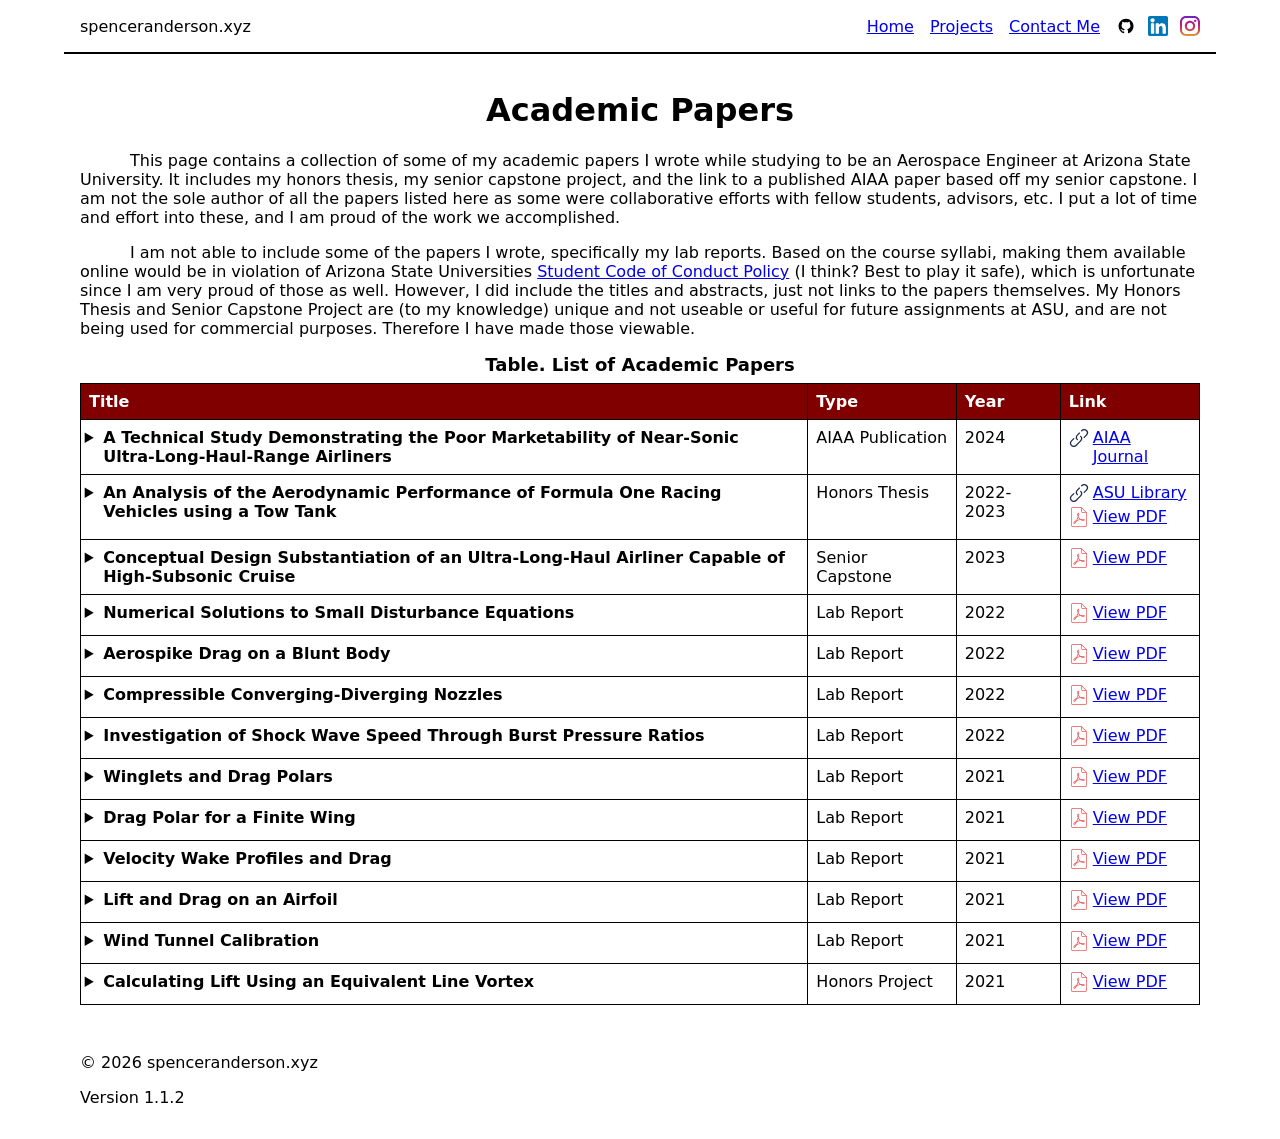
<file: pages/academic-papers.html>
<!doctype html>
<html lang="en">

  <head>
    <meta charset="utf-8">
    <meta name="viewport" content="width=device-width, initial-scale=1">
    <meta name="description" content="Page description">
    <title>Spencer Anderson | Academic Papers</title>
    <link rel="stylesheet" href="../assets/css/site.css">
    <script src="../assets/js/header-footer.js" defer></script>
  </head>

  <body>
    
    <my-header></my-header>

    <main>
      
      <h1 style="text-align: center;">Academic Papers</h1>
      <p style="text-indent: 50px;">
        This page contains a collection of some of my academic papers I wrote while studying to be an Aerospace Engineer at Arizona State University. It includes my honors thesis, my senior capstone project, and the link to a published AIAA paper based off my senior capstone. I am not the sole author of all the papers listed here as some were collaborative efforts with fellow students, advisors, etc. I put a lot of time and effort into these, and I am proud of the work we accomplished.
      </p>
      <p style="text-indent: 50px;">
        I am not able to include some of the papers I wrote, specifically my lab reports. Based on the course syllabi, making them available online would be in violation of Arizona State Universities <a href="https://eoss.asu.edu/dos/srr/codeofconduct" target="_blank" rel="noopener noreferrer">Student Code of Conduct Policy</a> (I think? Best to play it safe), which is unfortunate since I am very proud of those as well. However, I did include the titles and abstracts, just not links to the papers themselves. My Honors Thesis and Senior Capstone Project are (to my knowledge) unique and not useable or useful for future assignments at ASU, and are not being used for commercial purposes. Therefore I have made those viewable.
      </p>

      <div class="papers-table-container">
        <table width="100%">
          <caption>Table. List of Academic Papers</caption>

          <thead>
            <tr>
              <th width="65%">Title</th>
              <th>Type</th>
              <th>Year</th>
              <th>Link</th>
            </tr>
          </thead>

          <tbody>

            <tr>
              <td>
                <details>
                  <summary><b>
                    A Technical Study Demonstrating the Poor Marketability of Near-Sonic Ultra-Long-Haul-Range Airliners
                  </b></summary>
                  <p><b>Abstract:</b></p>
                  <p>
                    The ongoing conflict in Ukraine has closed off portions of European and Asian airspace causing aircraft to fly around these closures increasing flight times. Airline alliances like Star Alliance and the Middle East 3 fly many of the kinds of flights affected by the conflict. In the past, Boeing considered near-sonic flight as a configuration that could alleviate the issue of increased flight times for these airlines. Near-sonic flight presents its own issues, and the following paper will analyze the conceptual designs that form from the airline requirements for legal compliance and that the designs meet the needs of the airline. In addition to reviewing the publicly released specifications of the Boeing “Sonic Cruiser,” we synthesized our own designs using a MDO method. To ensure that all possible corners of the design space were covered, two types of aircraft engine configurations were analyzed: integrated and podded. We found that neither engine configuration led to a marketable design: near-sonic flight does not have enough time savings on short-haul flights and does not meet the economic and legal thresholds to function even with the increased flight times.
                  </p>
                </details>
              </td>
              <td>AIAA Publication</td>
              <td>2024</td>
              <td>
                <a href="https://arc.aiaa.org/doi/10.2514/6.2024-4321"
                  class="paper-link"
                  target="_blank"
                  rel="noopener noreferrer">
                  <img src="../assets/icons/link-svgrepo-com.svg" alt="PDF">
                  AIAA Journal
                </a>
              </td>
            </tr>

            <tr>
              <td>
                <details>
                  <summary><b>
                    An Analysis of the Aerodynamic Performance of Formula One Racing Vehicles using a Tow Tank
                  </b></summary>
                  <p><b>Abstract:</b></p>
                  <p>
                    The objectives of this project are to design a statically determinant load cell mechanism for a prototype tow tank ultimately culminating in the testing of the aerodynamic performance of a Formula One racing car model. This paper also serves as a proof of concept for force data collection for a full-sized tow tank being developed by Isabella All [8]. The project includes the design and construction of the load cell mechanism which utilizes a load cell to measure the force in a specific member of the mechanism which is then used to determine the semi-lift and drag forces for a given test model. For this specific project, a model of the front-end of an F1 racing car was used for data collection and analysis. It was found that for a short period of time within each test run, constant force data was able to be collected from the load cell which could then be transformed into semi-lift and drag force data. Ultimately, the drag coefficient acting on the model was found to be in the range of 0.9 to 1.3 which somewhat falls in line with the estimated values of 0.7 to 1.0 [1] for F1 racing vehicles. Although the final data collected may not be entirely accurate due to errors discussed in the paper, the ideas presented in this project can be fully realized with some minor changes and adjustments.
                  </p>
                </details>
              </td>
              <td>Honors Thesis</td>
              <td>2022-2023</td>
              <td>
                <a href="https://hdl.handle.net/2286/R.2.N.185921"
                  class="paper-link"
                  target="_blank"
                  rel="noopener noreferrer">
                  <img src="../assets/icons/link-svgrepo-com.svg" alt="PDF">
                  ASU Library
                </a>
                <br>
                <a href="https://drive.google.com/file/d/1olLekalDeaD66nRXxR-52NIf9AtqVp3T/preview"
                  class="paper-link"
                  target="_blank"
                  rel="noopener noreferrer">
                  <img src="../assets/icons/pdf-svgrepo-com.svg" alt="PDF">
                  View PDF
                </a>
              </td>
            </tr>

            <tr>
              <td>
                <details>
                  <summary><b>
                    Conceptual Design Substantiation of an Ultra-Long-Haul Airliner Capable of High-Subsonic Cruise
                  </b></summary>
                  <p><b>Abstract:</b></p>
                  <p>
                    This report details the design of the Defiance, an ultra-long-haul airliner designed to cruise at Mach 0.94, as well as the process of arriving at the final design. The target customers of the Defiance are Emirates, Qatar, and Etihad Airways, which collectively are often dubbed the “ME3.” The nearly 10% increase in cruise Mach number as compared to current ultra-long-haul airliners such as the Boeing 777 and the Airbus A350 is expected to decrease flight time by as much as 15.6% and passenger-specific fuel consumption at range by as much as 35.5%. The legacy aerodynamic estimation tools VORLAX and EDET were used heavily by the team over the course of the design process, and ModelCenter was used to run trade studies that allowed the team to optimize the design of the Defiance to the best of their ability.
                  </p>
                </details>
              </td>
              <td>Senior Capstone</td>
              <td>2023</td>
              <td>
                <a href="https://drive.google.com/file/d/1KV0ZG36kPk5ThOyD7LSlGH1dVMP-gcbd/preview"
                  class="paper-link"
                  target="_blank"
                  rel="noopener noreferrer">
                  <img src="../assets/icons/pdf-svgrepo-com.svg" alt="PDF">
                  View PDF
                </a>
              </td>
            </tr>

            <tr>
              <td>
                <details>
                  <summary><b>
                    Numerical Solutions to Small Disturbance Equations
                  </b></summary>
                  <p><b>Abstract:</b></p>
                  <p>
                    The objective of this experiment was to find a solution for the subsonic Prandtl-Glauert (PG) Equation using a Computational Fluid Dynamics (CFD) simulation to find the pressure distribution and drag coefficient of a symmetrical airfoil in order to compare the results to an incompressible and transonic simulation. This was done by setting up a computational model for the airfoil comprising 4 boundaries to the experimental area and overlaying a mesh grid on this area. The boundary conditions and mesh points were then solved using a central differencing method to obtain the velocity potential over the airfoil, which was then used to find the pressure distribution and drag coefficients. The results of the experiment showed that the subsonic simulation compared well to the results of the incompressible and transonic simulations for Mach 0.3 proving its accuracy for the subsonic regime. However, at Mach 0.85, the results became inaccurate due to the presence of a shockwave which was is not accounted for in the PG equation. Because of this, the transonic simulation was shown to be more accurate at higher Mach numbers which was expected. Overall, this experiment showed the differences between the subsonic and transonic simulations and how the subsonic simulation has a limited application to Mach numbers below 0.8. This experiment is also a great example as to why computational methods of analysis can be much faster and maintain the same accuracy of experimental or analytical methods.
                  </p>
                </details>
              </td>
              <td>Lab Report</td>
              <td>2022</td>
              <td>
                <a href="https://youtu.be/dQw4w9WgXcQ?si=VQz-iVGm2F9dVp1z?autoplay=1"
                  class="paper-link"
                  target="_blank"
                  rel="noopener noreferrer">
                  <img src="../assets/icons/pdf-svgrepo-com.svg" alt="PDF">
                  View PDF
                </a>
              </td>
            </tr>

            <tr>
              <td>
                <details>
                  <summary><b>
                    Aerospike Drag on a Blunt Body
                  </b></summary>
                  <p><b>Abstract:</b></p>
                  <p>
                    The goal of this report is to showcase an experiment that was designed to measure how the addition of an aerospike effect the drag on a blunt body. Two specific variables, Mach number and the aerospike length to body diameter ratio, were tested and it was found that an increase in either variable decreased the drag acting on the body. The ratio variable had the bigger impact with huge drag reduction but also had a limit to its effectiveness. However, the Mach number appeared to have no such limit and increasing the Mach number beyond the range tested may show a further reduction in the drag. This was shown by the creation of a MATLAB function that quadratically interpolated between the Mach numbers and cubically interpolated between the length ratios. Due to this function is was found that the upper limit of the length ratio was 1.25 and that after this point, the drag started to increase again. A minimum drag coefficient of 0.46 was found at a Mach number of 3 and a length ratio of 1.25, which is much lower than the drag coefficient of 0.95 when there was no aerospike present. Pressure coefficient data was also analyzed and supported these findings showing a decrease in the pressure, equating to a decrease in drag, with the addition of an aerospike. However, this analysis only showed a pressure decrease up to a certain location on the body and that after this point the pressure data for all cases matched each other. This analysis showed that the aerospike is only able to decrease the drag on the front face and front fore section of the body. Applying what was found in the data analysis to a hypothetical missile design showed that the thrust required to operate the missile in cruise decreased by half with the addition of an aerospike. With all that being said, it is evident that an aerospike is an essential component to any supersonic vehicle due to the improved drag reduction it offers.
                  </p>
                </details>
              </td>
              <td>Lab Report</td>
              <td>2022</td>
              <td>
                <a href="https://youtu.be/dQw4w9WgXcQ?si=VQz-iVGm2F9dVp1z?autoplay=1"
                  class="paper-link"
                  target="_blank"
                  rel="noopener noreferrer">
                  <img src="../assets/icons/pdf-svgrepo-com.svg" alt="PDF">
                  View PDF
                </a>
              </td>
            </tr>

            <tr>
              <td>
                <details>
                  <summary><b>
                    Compressible Converging-Diverging Nozzles
                  </b></summary>
                  <p><b>Abstract:</b></p>
                  <p>
                    When investigating the characteristics of Converging-Diverging Nozzles, the relative change in density for a given change in pressure attributed to high-speed flows, otherwise known as compressibility, alters the attributes of the flow with respect to the area of the cross-section. A flow within the subsonic regime will inversely increase in velocity as the cross-section area decreases, however, a fluid at speeds within the supersonic regime will increase in velocity as the cross-section area increases. Converging-Diverging Nozzles such as the De-Laval Nozzle induce pressure ratios between the inlet and outlet that dictate whether the fluid flow will be subsonic, choked with a Mach number of 1, or supersonic; all of which generate varying performances qualities. In this experiment, the key objective is to explore the parameters and components of compressible nozzle flow by utilizing a nozzle- flow test rig equipped with numerous pressure gauges, inlet and outlet thermometers, and a mass-flow rotameter. In the first part of the experiment, the ambient pressure and temperature are collected, and the nozzle-flow test rig is powered on. In part two, the control is set by keeping the outlet pressure fixed while performing five trials with varying inlet pressures in an increasing order. On the other hand, part three requires the inlet pressure to be fixed at a specific gauge pressure while the outlet pressure is incrementally increased for a total of five trials. The mass flow rate, temperature, and pressure at each individual pressure gauge for all eight pressure taps are collected within each trial for both parts. Part one and two of the experiment revealed that specific inlet and outlet pressures combinations enabled pressure ratios to spike causing shocks to form. At locations 2.25-milimeters, 3- milimeters, and 4.5-milimeters, shocks are formed after the generated pressure ratios of roughly 0.5, 0.26, and 0.15 respectively. Further observation throughout this experiment revealed the varying behaviors of Mach number, stagnation pressure, and stagnation temperature after the throat of the nozzle depending on whether the fluid is within the subsonic or supersonic regime. The study of Converging-Diverging Nozzles and its properties are significant in order to engineer engines and propulsion systems for their intended purpose, whether they are designed to invoke or avoid shock waves.
                  </p>
                </details>
              </td>
              <td>Lab Report</td>
              <td>2022</td>
              <td>
                <a href="https://youtu.be/dQw4w9WgXcQ?si=VQz-iVGm2F9dVp1z?autoplay=1"
                  class="paper-link"
                  target="_blank"
                  rel="noopener noreferrer">
                  <img src="../assets/icons/pdf-svgrepo-com.svg" alt="PDF">
                  View PDF
                </a>
              </td>
            </tr>

            <tr>
              <td>
                <details>
                  <summary><b>
                    Investigation of Shock Wave Speed Through Burst Pressure Ratios
                  </b></summary>
                  <p><b>Abstract:</b></p>
                  <p>
                    Characterized by a relatively high Mach Number and turbulent nature, High-Speed flows differ from Low-Speed flows in that it incorporates compressibility and its subsequent effects. Considered a High-Speed flow, a flow within the Supersonic regime, which breaks the local speed of sound, often invoke the presence of a Normal Shock. A Normal Shock is characterized by its perpendicular or “normal” alignment with the direction of a High- Speed flow and is generated by the drastic difference in pressure causing the specific pressure ratios inherent to Shocks. In this specific laboratory experiment, the correlation between the pressures within the Driver and Driven sections of a Shock Tube are investigated along with its influence and impact to the speed of the produced Shock Wave. This experiment is conducted by utilizing different membrane materials to act as a barrier between the Driver and Driven sections. This barrier between the Diaphragm allows the Driver section to be pressurized while maintaining the atmospheric pressure within the Driven portion before the material ruptures causing a Normal Shock Wave. Both Static and Dynamic Pressure Transducers within the Shock Tube’s Driven section measure and collect data according to the pressure differences and changes throughout the Shock Tube. The measurements and collected data in the laboratory allow for the linear correlation between Shock Wave Pressure Ratio, Burst Pressure Ratio, and Shock Wave Speed to be established. Overall, the forementioned High-Speed concepts in regard to Normal Shock are critical in the thermodynamic and aerodynamic aspects of designing an effective jet engine for an aircraft’s intended purpose
                  </p>
                </details>
              </td>
              <td>Lab Report</td>
              <td>2022</td>
              <td>
                <a href="https://youtu.be/dQw4w9WgXcQ?si=VQz-iVGm2F9dVp1z?autoplay=1"
                  class="paper-link"
                  target="_blank"
                  rel="noopener noreferrer">
                  <img src="../assets/icons/pdf-svgrepo-com.svg" alt="PDF">
                  View PDF
                </a>
              </td>
            </tr>

            <tr>
              <td>
                <details>
                  <summary><b>
                    Winglets and Drag Polars
                  </b></summary>
                  <p><b>Abstract:</b></p>
                  <p>
                    The goal of this experiment is to determine the lift and drag properties of the Eppler 212 Airfoil when a series of winglets are installed at different Reynolds Numbers. This experiment includes the effects of pressure drag, friction drag, and induced drag. This experiment was accomplished by placing the Eppler 212 airfoil in a low-speed wind tunnel, after installing the winglet, and measuring the axial and normal forces acting on it for angles of attack ranging from -15 degrees to 25 degrees at a Reynolds Number of 100k and 200k. From this, lift-curve and drag polar plots were made for each winglet at each Reynolds Number. It was found that some of the winglets helped to improve the lift and drag properties, but some did not have much of an effect. The notable winglets include the angle variation winglets, the medium length winglet, and the top and middle winglets. These specific winglets improved the lift and lift to drag ratio the most while also decreasing drag, leading to the conclusion that they are useful for actual aircraft and flight.
                  </p>
                </details>
              </td>
              <td>Lab Report</td>
              <td>2021</td>
              <td>
                <a href="https://youtu.be/dQw4w9WgXcQ?si=VQz-iVGm2F9dVp1z?autoplay=1"
                  class="paper-link"
                  target="_blank"
                  rel="noopener noreferrer">
                  <img src="../assets/icons/pdf-svgrepo-com.svg" alt="PDF">
                  View PDF
                </a>
              </td>
            </tr>

            <tr>
              <td>
                <details>
                  <summary><b>
                    Drag Polar for a Finite Wing
                  </b></summary>
                  <p><b>Abstract:</b></p>
                  <p>
                    The goal of this experiment is the determine the lift and drag properties of the NACA 0012 at different Reynolds Numbers to ultimately obtain the lift-curve and drag polar for the airfoil. This lab will include the effects of pressure drag, friction drag, and induced drag, which is a result of downwash, in its calculations. This experiment was accomplished by placing the NACA 0012 airfoil in a low-speed wind tunnel and measuring the axial and normal forces acting on it for angles of attack ranging from -15 degrees to 15 degrees at a Reynolds Number of 50k, 100k, and 150k. It was found that as the Reynolds Number increased, the lift coefficient increased, the stall angle remained constant, and the coefficient of drag decreased. For the most part this matches expectations as similar trends are shown by Airfoil Tools [4] and Abbott’s The Theory of Wing Sections [5], although they have slightly different coefficient values. The only difference is that they show the stall angle to also increase as Reynolds Number increases. This most likely indicates that there was an error in this experiment, but the results are not totally invalid.
                  </p>
                </details>
              </td>
              <td>Lab Report</td>
              <td>2021</td>
              <td>
                <a href="https://youtu.be/dQw4w9WgXcQ?si=VQz-iVGm2F9dVp1z?autoplay=1"
                  class="paper-link"
                  target="_blank"
                  rel="noopener noreferrer">
                  <img src="../assets/icons/pdf-svgrepo-com.svg" alt="PDF">
                  View PDF
                </a>
              </td>
            </tr>

            <tr>
              <td>
                <details>
                  <summary><b>
                    Velocity Wake Profiles and Drag
                  </b></summary>
                  <p><b>Abstract:</b></p>
                  <p>
                    The goal of this experiment is to calibrate a hotwire anemometer and use it to obtain data for the velocity wake profiles of the NACA 0012 and NACA 4412 airfoils to ultimately calculate their parasitic coefficients of drag. The parasitic drag is the drag cause solely by the innate shape and viscous effects of the airfoil without considering the drag caused by pressure. This was accomplished by setting the airfoils at their zero-lift angle of attack in a low-speed wind tunnel and measuring the upstream and downstream velocities. The normalized velocity wake profiles were plotted and are shown to be accurate since there is an expected decrease in velocity around the airfoils. The coefficients of drag were then calculated for the airfoils to be 0.046292 for the NACA 0012 and 0.000438 for the NACA 4412. After comparing these values to other reputable sources which state that the NACA 0012 should be 0.01 and the NACA 4412 should be about 0.15, they were determined to be incorrect and must be the result of some error in the experiment.
                  </p>
                </details>
              </td>
              <td>Lab Report</td>
              <td>2021</td>
              <td>
                <a href="https://youtu.be/dQw4w9WgXcQ?si=VQz-iVGm2F9dVp1z?autoplay=1"
                  class="paper-link"
                  target="_blank"
                  rel="noopener noreferrer">
                  <img src="../assets/icons/pdf-svgrepo-com.svg" alt="PDF">
                  View PDF
                </a>
              </td>
            </tr>

            <tr>
              <td>
                <details>
                  <summary><b>
                    Lift and Drag on an Airfoil
                  </b></summary>
                  <p><b>Abstract:</b></p>
                  <p>
                    The goal of this experiment is to measure the pressure across the surfaces of two airfoils, the NACA 0012 and the NACA 4412, at various angles of attack by placing them in a low-speed wind tunnel to compare their different geometries. This pressure data will then be used to calculate the coefficients of pressure, the x force and z force coefficients, the lift and drag coefficients, and the lift-to-drag ratio of each airfoil at each angle of attack. The coefficients of pressure will be plotted to get the pressure distribution, the coefficients of lift and drag will be plotted to get the lift curve and the drag curve, and the lift-to-drag ratio will be plotted to determine the aerodynamic efficiency. The results show that the symmetrical NACA 0012 has a stall angle of 10 degrees and a zero-lift angle of 0 degrees, while the cambered NACA 4412 has a stall angle of 8 degrees and a zero-lift angle of -4 degrees. These results were validated by various sources to be accurate. The maximum lift-to-drag ratio of the NACA 0012 was found to be 100 at 4 degrees, while the maximum lift-to-drag ratio of the NACA 4412 was found to be 16.5 at 4 degrees. These results could not be validated and are most-likely incorrect.
                  </p>
                </details>
              </td>
              <td>Lab Report</td>
              <td>2021</td>
              <td>
                <a href="https://youtu.be/dQw4w9WgXcQ?si=VQz-iVGm2F9dVp1z?autoplay=1"
                  class="paper-link"
                  target="_blank"
                  rel="noopener noreferrer">
                  <img src="../assets/icons/pdf-svgrepo-com.svg" alt="PDF">
                  View PDF
                </a>
              </td>
            </tr>

            <tr>
              <td>
                <details>
                  <summary><b>
                    Wind Tunnel Calibration
                  </b></summary>
                  <p><b>Abstract:</b></p>
                  <p>
                    The objective of this experiment is to calculate the density of air inside a wind tunnel, calibrate a pressure transducer and scannivalve, and finally, calibrate the wind tunnel. The pressure transducer will be calibrated by taking pressure readings and plotting them against the pressure readings from a manometer. The wind tunnel will be calibrated by using the calibrated instruments and contraction area of the wind tunnel to calculate velocity and see how they compare to the velocity recorded inside the wind tunnel. The results of this experiment show that the instruments as well as the wind tunnel were successfully calibrated because the pressure readings and velocity readings fall in line with the expected results, meaning the instruments and wind tunnel are giving accurate readings of data.
                  </p>
                </details>
              </td>
              <td>Lab Report</td>
              <td>2021</td>
              <td>
                <a href="https://youtu.be/dQw4w9WgXcQ?si=VQz-iVGm2F9dVp1z?autoplay=1"
                  class="paper-link"
                  target="_blank"
                  rel="noopener noreferrer">
                  <img src="../assets/icons/pdf-svgrepo-com.svg" alt="PDF">
                  View PDF
                </a>
              </td>
            </tr>

            <tr>
              <td>
                <details>
                  <summary><b>
                    Calculating Lift Using an Equivalent Line Vortex
                  </b></summary>
                  <p><b>Abstract:</b></p>
                  <p>
                    The goal of this experiment is to calculate the lift per unit span of the NACA 0012 by modeling it as a vortex. The effect of this vortex is then canceled by mirrored vortices above and below the airfoil along an equivalent line, allowing the lift of the airfoil to be calculated using only the upper and lower surface pressure as well as the distance from the airfoil to the top of the wind tunnel test section. This method led to results consistent with those found from Airfoil Tools. The results were also compared to the results of Lab 2 although the results of that Lab are associated with a significant amount of error. In the end, the stall angle of the NACA 0012 was found to be 12 degrees, the maximum lift per unit span was found to be 78, and the maximum lift coefficient was found to be 1.25 by using this method of analysis. These results are extremely similar to the actual properties of the NACA 0012 airfoil validating the method of equivalent line vortexes.
                  </p>
                </details>
              </td>
              <td>Honors Project</td>
              <td>2021</td>
              <td>
                <a href="https://youtu.be/dQw4w9WgXcQ?si=VQz-iVGm2F9dVp1z?autoplay=1"
                  class="paper-link"
                  target="_blank"
                  rel="noopener noreferrer">
                  <img src="../assets/icons/pdf-svgrepo-com.svg" alt="PDF">
                  View PDF
                </a>
              </td>
            </tr>

          </tbody>

        </table>
      </div>

    </main>

    <my-footer></my-footer>

    <script src="../assets/js/site.js" defer></script>
  </body>
</html>
</file>
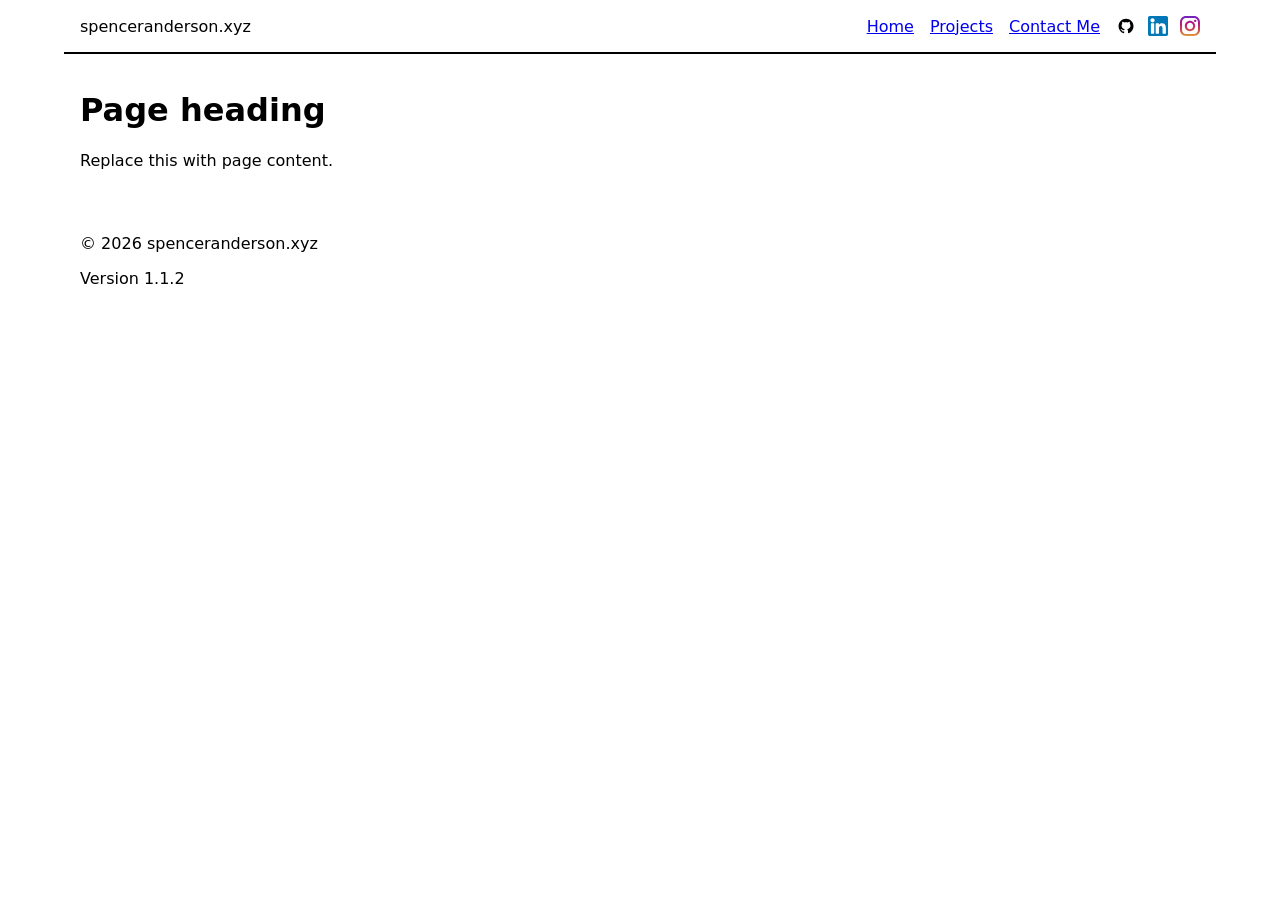
<file: pages/page-template.html>
<!doctype html>
<html lang="en">

  <head>
    <meta charset="utf-8">
    <meta name="viewport" content="width=device-width, initial-scale=1">
    <meta name="description" content="Page description">
    <title>Page title | Your Name</title>
    <link rel="stylesheet" href="../assets/css/site.css">
    <script src="../assets/js/header-footer.js" defer></script>
  </head>

  <body>
    
    <my-header></my-header>

    <main>
      <h1>Page heading</h1>
      <p>Replace this with page content.</p>
    </main>

    <my-footer></my-footer>

    <script src="../assets/js/site.js" defer></script>
  </body>
</html>
</file>
<file: assets/css/site.css>
/* #region ---------- Site Wide Style ---------- */
/* This section defines the styles used throughout the site */

:root {
  color-scheme: light;
  font-family: system-ui, sans-serif;
  --card: #FBFAF7;
  --grid-line: rgba(4, 4, 4, 0.5);
}

html {
  scroll-padding-top: 80px;
  scroll-behavior: smooth;
}

* {
  box-sizing: border-box;
}

body {
  margin: 0;
  min-height: 100vh;
}

.site-header,
.site-footer,
main {
  margin-inline: auto;
  max-width: 72rem;
  padding: 1rem;
}

/* Adds a section divider */
.section-divider {
  border-top: 2px solid black;
  margin-top: 2rem;
  padding-top: 0.5rem;
}

/* #endregion ------------------------------------- */

/* #region ---------- Header and Navigation Section Style ---------- */
/* This section defines the styles used in the header and navigation section */

.site-header {
  position: sticky;
  top: 0;
  z-index: 10;
  background: #fff;
  border-bottom: 2px solid black;
  align-items: center;
  display: flex;
  gap: 1rem;
  justify-content: space-between;
}

.site-header nav {
  display: flex;
  flex-wrap: wrap;
  align-items: center;
  gap: 1rem;
}

/* Center the links and dropdown arrow within each nav item. */
.site-header nav > div,
.nav-projects {
  display: flex;
  align-items: center;
}

/* Anchor the menu to the Projects link and center it underneath. */
.nav-projects {
  position: relative;
}

.nav-dropdown-menu {
  position: absolute;
  top: 100%;
  left: 50%;
  right: auto;
  transform: translateX(-50%);
  z-index: 1;
  display: none;
  min-width: 14rem;
  padding: 0.5rem;
  background: #fff;
  border: 1px solid var(--grid-line);
  box-shadow: 0 0.5rem 1rem rgb(0 0 0 / 10%);
}

/* Show the menu on hover and when keyboard focus is inside the Projects item. */
.nav-projects:hover .nav-dropdown-menu,
.nav-projects:focus-within .nav-dropdown-menu {
  display: grid;
}

.nav-dropdown-menu a {
  padding: 0.5rem;
  text-decoration: none;
}

/* Keep hover support for pointer devices and click support via the is-open class. */
@media (hover: hover) and (pointer: fine) {
  .nav-projects:hover .nav-dropdown-menu {
    display: grid;
  }
}

.nav-projects.is-open .nav-dropdown-menu {
  display: grid;
}

/* Keep social icons in a compact, aligned row. */
.social-links {
  display: flex;
  align-items: center;
  gap: 0.75rem;
}

.social-link {
  display: inline-flex;
  align-items: center;
  justify-content: center;
}

.social-link img {
  display: block;
  width: 1.25rem;
  height: 1.25rem;
}

.social-link:hover {
  opacity: 0.7;
}

.social-link:focus-visible {
  outline: 2px solid currentColor;
  outline-offset: 3px;
}

/* #endregion ------------------------------------- */

/* #region ---------- Intro Section Style ---------- */
/* This section defines the styles used in the intro section */

/* Defines the layout and style for the intro section */
main > section[aria-labelledby="intro-heading"] {
  display: grid;
  grid-template-columns: minmax(0, 2fr) minmax(0, 3fr);
  align-items: start;
  gap: 1rem 2rem;
}

.profile-picture {
  width: 100%;
  aspect-ratio: 4 / 3;
  object-fit: cover;
  max-width: 500px;
  border-radius: 10%;
  display: block;
  margin: 1rem auto;
  align-self: center;
  height: auto;
}

.intro-extra {
  grid-column: 1 / -1;
}

@media (max-width: 600px) {
  main > section[aria-labelledby="intro-heading"] {
    flex-direction: column;
    align-items: stretch;
    gap: 0;
  }
}

#quote-text {
  font-size: 1.2em;
  font-style: italic;
  margin-bottom: 8px;
}

#quote-author {
  text-align: right;
  font-weight: bold;
  margin: 0;
}

/* #endregion ------------------------------------- */

/* #region ---------- About Section Style ---------- */
/* This section defines the styles used in the about section */

.tab {
  overflow: hidden;
  border: 1px solid #ccc;
  background-color: #f1f1f1;

  button {
    background-color: inherit;
    float: left;
    border: none;
    outline: none;
    cursor: pointer;
    padding: 14px 16px;
    transition: 0.3s;
  }

  button:hover {
    background-color: #ddd;
  }
  
  button.active {
    background-color: #ccc;
  }
}

.tabcontent {
  display: none;
  border-top: none;
}

.scroll-gallery {
  display: flex;              /* Places images side-by-side in a row */
  gap: 14px;                  /* Adds space between pictures */
  overflow-x: auto;           /* Enables horizontal scrolling */
  padding: 10px;
  scroll-behavior: smooth;    /* Smooth scrolling experience */
  scrollbar-width: none;

  ::-webkit-scrollbar { display: none; }

  img {
    height: 250px;              /* Keeps all images a uniform height */
    aspect-ratio: 2 / 3;        /* Ensures images don't get distorted */
    object-fit: cover;          /* Ensures images fill the height without distortion */
    border-radius: 8px;         /* Optional rounded corners */
    flex-shrink: 0;             /* Prevents images from squishing to fit */
  }

  img:first-child {
    margin-left: auto;
  }

  img:last-child {
    margin-right: auto;
  }
}

/* .scroll-gallery::-webkit-scrollbar { display: none; } */

/* #endregion ------------------------------------- */

/* #region ---------- Projects Section Style ---------- */
/* This section defines the styles used in the projects section */

.project-grid {
    display: grid;
    grid-template-columns: 1fr;
    gap: 1.5rem;
}

.project-card {
    display: grid;
    background: var(--card);
    border: 1px solid var(--grid-line);
    padding: 1.5rem;
    transition: transform .2s ease, box-shadow .2s ease, border-color .2s ease;
    grid-template-columns: minmax(0, 1fr) minmax(10rem, 30%);
    align-items: start;
    column-gap: 2rem;
    height: 20rem;
}

.project-card h3 {
    margin: 0 0 0.5rem;
    font-weight: bold;
}

.project-card .no {
    font-family: var(--mono);
    font-size: 0.7rem;
    color: var(--blueprint);
    letter-spacing: 0.08em;
    margin: 0 0 0.75rem;
}

.project-card img {
  width: 100%;
  aspect-ratio: auto;
  object-fit: cover;
  align-self: center;
}

@media (max-width: 600px) {
  .project-card {
    grid-template-columns: 1fr;
  }
}

.project-card-link {
  display: block;          /* makes the link behave like a box so the grid lays it out properly */
  text-decoration: none;   /* removes the underline */
  color: inherit;          /* stops the green link color from being applied */
}

.project-card:hover {
  transform: translateY(-4px);                       /* lifts the card up */
  box-shadow: 0 8px 20px rgba(22, 36, 28, 0.12);   /* soft shadow underneath */
  border-color: var(--blueprint);                    /* outline turns green */
}

/* #endregion ------------------------------------- */

/* #region ---------- Contact Section Style ---------- */
/* This section defines the styles used in the contact section */

/* #endregion ------------------------------------- */

/* #region ---------- Academic Papers Style ---------- */
/* This section defines the styles used in the academic papers page */

.papers-table-container {
  table, th, td {
    border: 1px solid black;
    border-collapse: collapse;
    padding: 8px;
    text-align: left;
    vertical-align: top;
  }
  caption {
    caption-side: top;
    font-weight: bold;
    font-size: 18px;
    margin-bottom: 8px;
  }
  th {
    background-color: maroon;
    color: white;
  }
  tr:hover{
    background-color: rgb(255, 238, 139);
  }
  td p{
    margin-left: 2%;
    margin-right: 2%;
  }
  summary {
    cursor: pointer;
    list-style-position: outside;
    margin-left: 2%;
    margin-right: 2%;
  }
}

.paper-link {
  display: inline-flex;
  img {
    margin-right: 0.25rem;
    display: block;
    width: 1.25rem;
    height: 1.25rem;
  }
}

/* #endregion ------------------------------------- */
</file>
